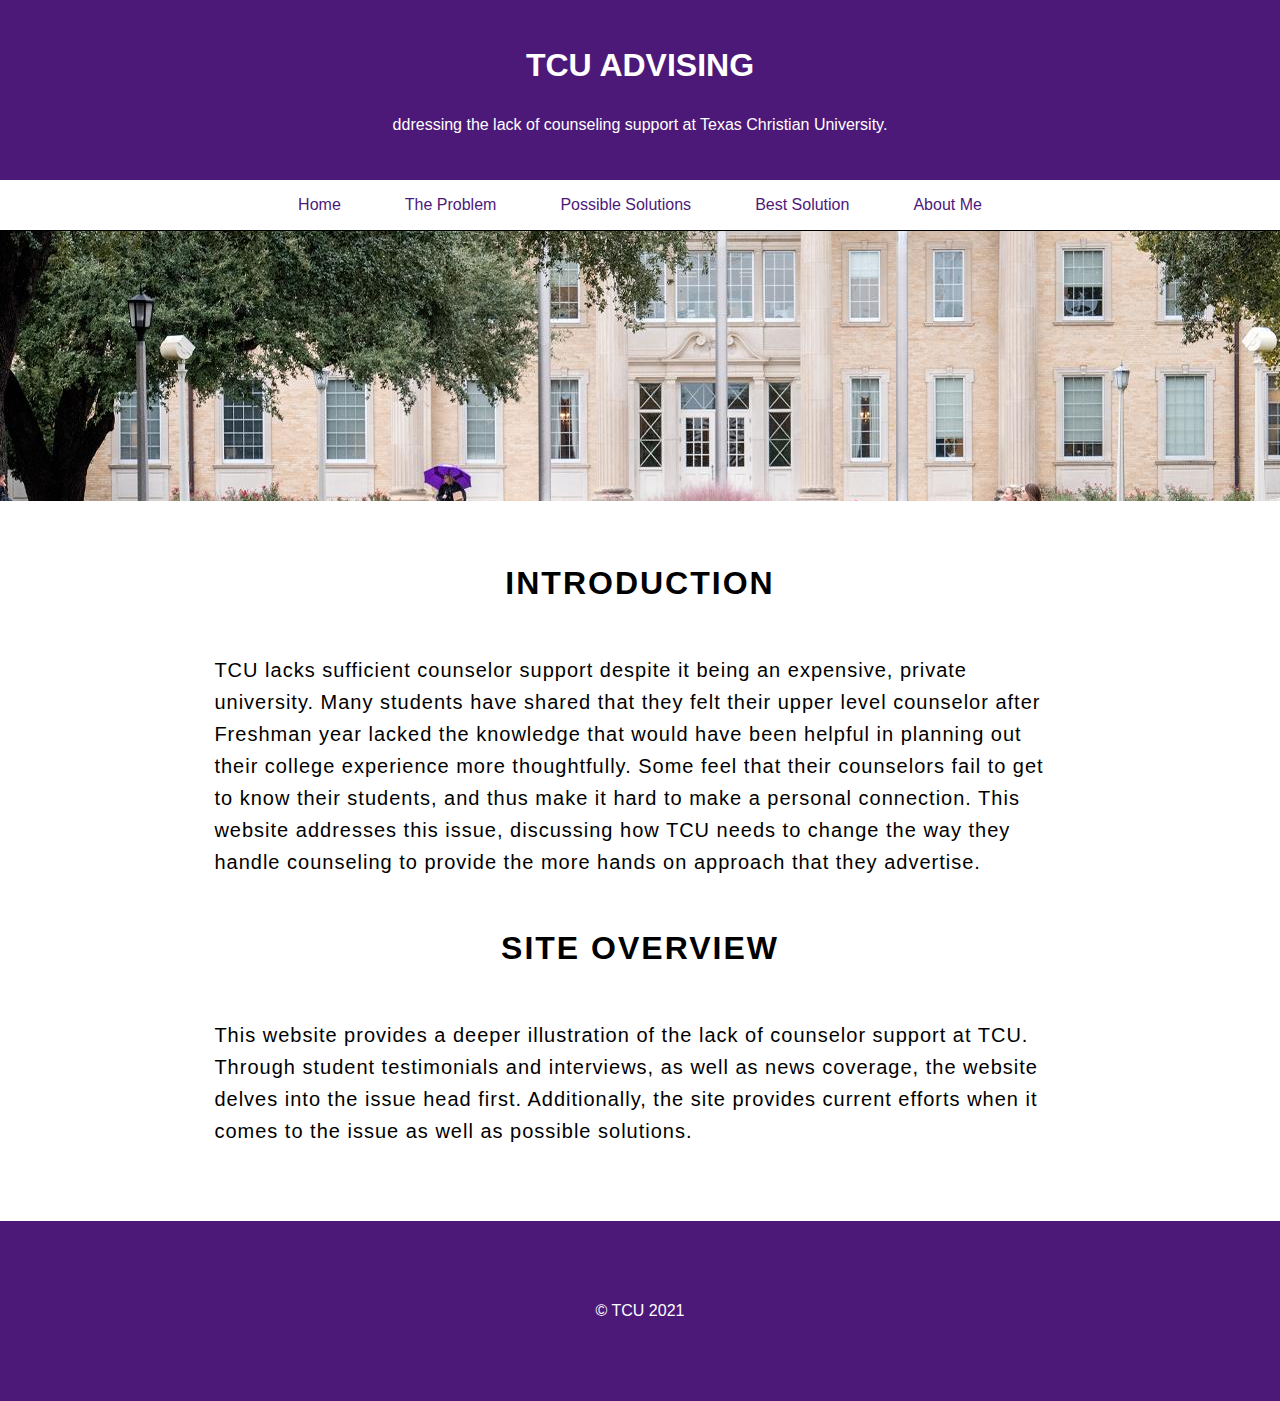
<file: index.html>
<!DOCTYPE html>
<html lang="en">

<head>
    <meta charset="UTF-8">
    <meta http-equiv="X-UA-Compatible" content="IE=edge">
    <meta name="viewport" content="width=device-width, initial-scale=1.0">
    <title>Home</title>
    <link rel="stylesheet" href="./css/style.css">
</head>

<body>
    <!-- Top header -->
    <header>
        <div>
            <h2>TCU Advising</h2>
            <p>ddressing the lack of counseling support at Texas Christian University.</p>
        </div>
    </header>
    <!-- navigation menu -->
    <nav>
        <a href="index.html">Home</a> <a href="problem.html"> The Problem </a> <a href="possible.html">Possible
            Solutions</a> <a href="best.html">Best Solution</a>  <a
            href="about.html">About Me</a> </div>
    </nav>
    <!-- banner -->
    <div class="banner home_banner">

    </div>

    <section id="intro">
        <div class="container">
            <!-- intro -->
            <div class="intro">
                <h2>Introduction</h2>
                <p>
                    TCU lacks sufficient counselor support despite it being an expensive,
                    private university. Many students have shared that they felt their upper
                    level counselor after Freshman year lacked the knowledge that would have
                    been helpful in planning out their college experience more thoughtfully.
                    Some feel that their counselors fail to get to know their students, and thus
                    make it hard to make a personal connection. This website addresses this
                    issue, discussing how TCU needs to change the way they handle
                    counseling to provide the more hands on approach that they advertise.
                </p>
            </div>

            <!-- overview -->
            <div class="overview">
                <h2>Site overview</h2>
                <p>
                    This website provides a deeper illustration of the lack of counselor support
                    at TCU. Through student testimonials and interviews, as well as news
                    coverage, the website delves into the issue head first. Additionally, the site
                    provides current efforts when it comes to the issue as well as possible
                    solutions.
                </p>
            </div>
        </div>
    </section>

    <footer>
        <p>&copy; <a href="#">TCU 2021</a></p>
    </footer>
</body>

</html>
</file>
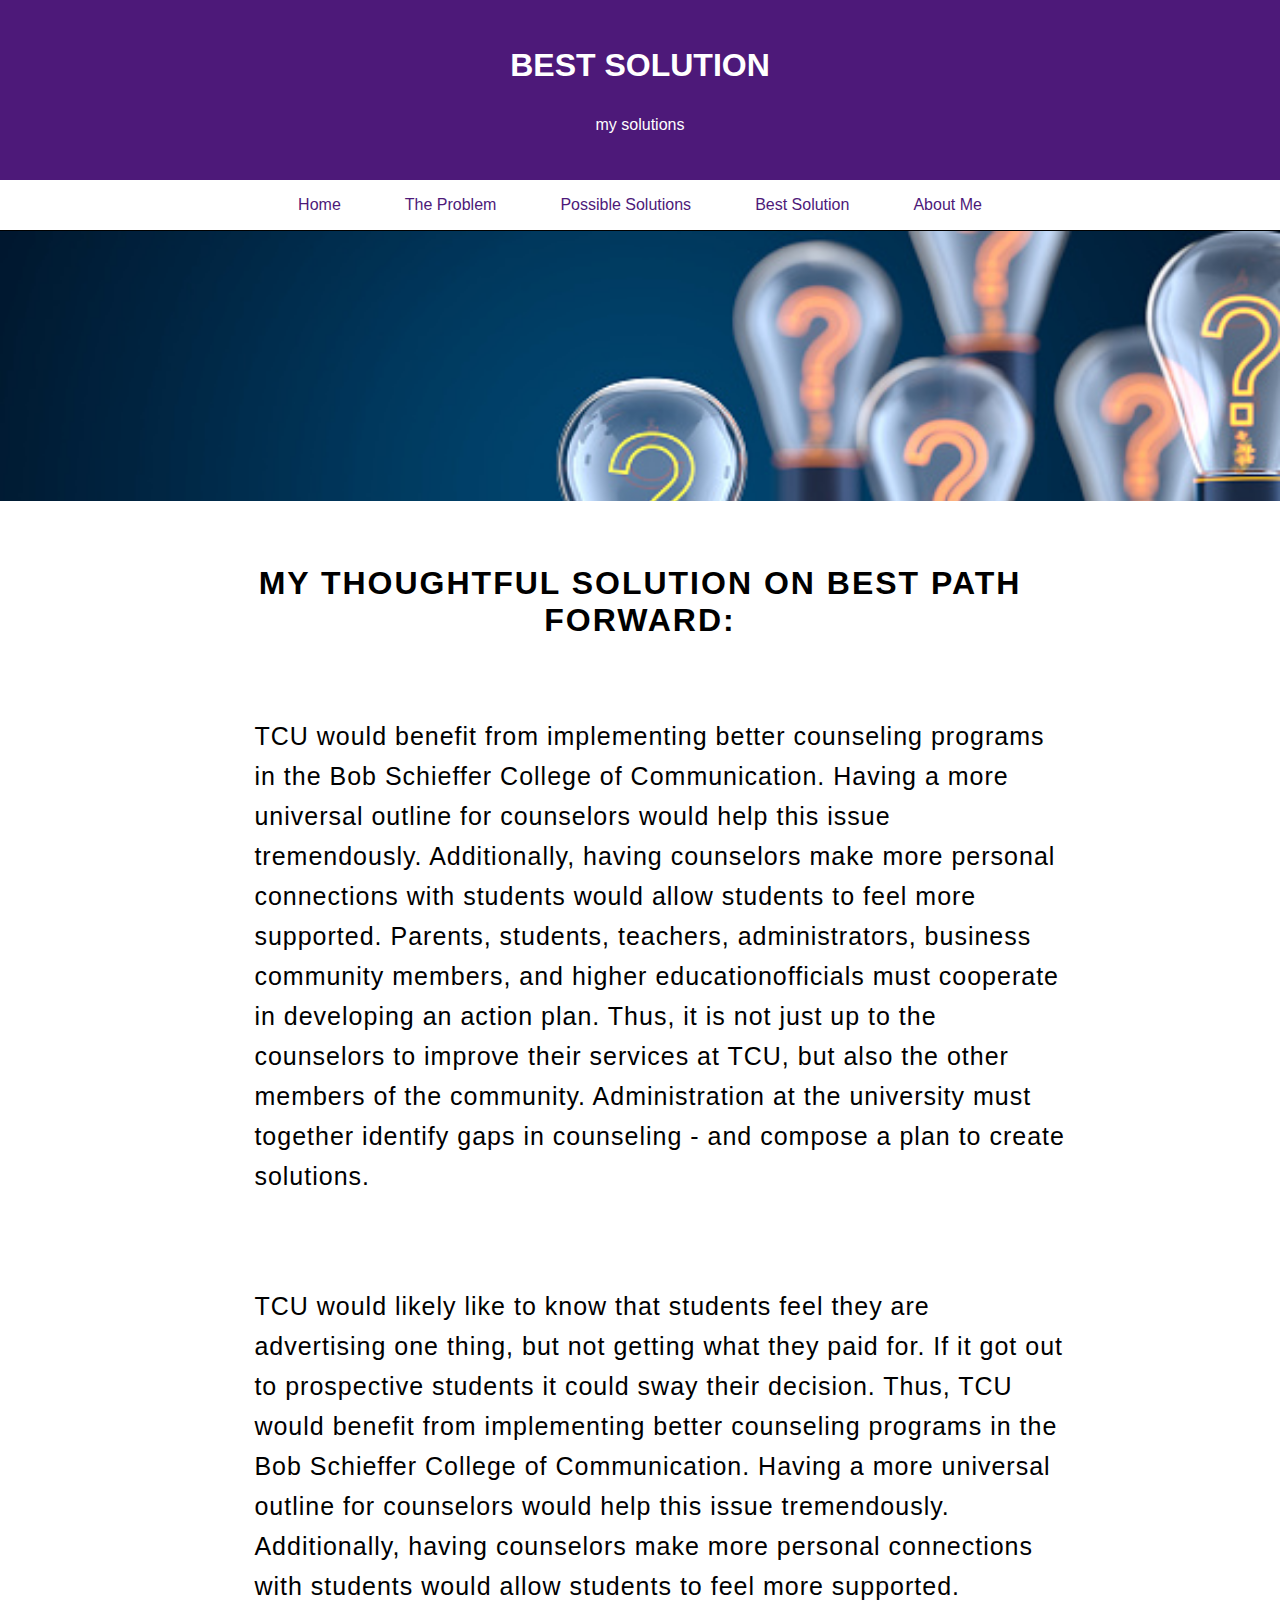
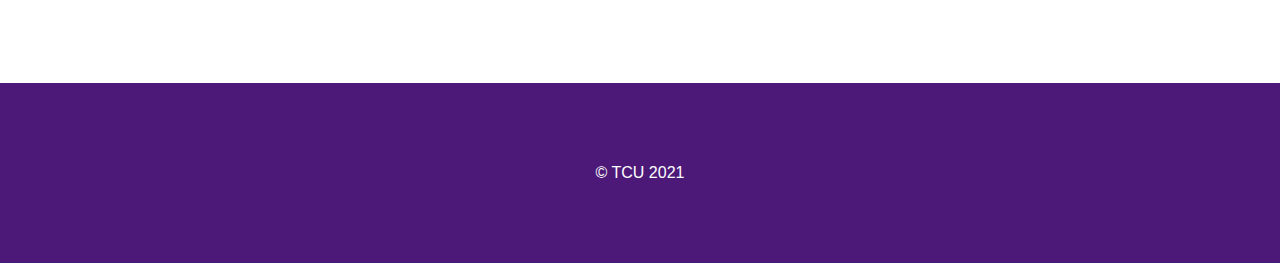
<file: best.html>
<!DOCTYPE html>
<html lang="en">
<head>
    <meta charset="UTF-8">
    <meta http-equiv="X-UA-Compatible" content="IE=edge">
    <meta name="viewport" content="width=device-width, initial-scale=1.0">
    <title>Best Solution</title>
    <link rel="stylesheet" href="./css/style.css">
</head>
<body>
    <!-- Top header -->
    <header>
        <div>
            <h2>Best solution</h2>
            <p>my solutions</p>
        </div>
    </header>
    <!-- navigation menu -->
    <nav>
        <a href="index.html">Home</a> <a href="problem.html"> The Problem </a> <a href="possible.html">Possible
            Solutions</a> <a href="best.html">Best Solution</a>  <a
            href="about.html">About Me</a> </div>
    </nav>


    <!-- banner -->
    <div class="banner best_banner">

    </div>

    <!-- solution -->
    <section id="solution">
        <div class="container">
            <div class="solution">
                <h2>My thoughtful solution on best path forward:</h2>
                <ol>
                    <li>
                        <p>TCU would benefit from implementing better counseling programs in the
                            Bob Schieffer College of Communication. Having a more universal
                            outline for counselors would help this issue tremendously. Additionally,
                            having counselors make more personal connections with students would
                            allow students to feel more supported. Parents, students, teachers,
                            administrators, business community members, and higher educationofficials must cooperate in developing an action plan. Thus, it is not just
                            up to the counselors to improve their services at TCU, but also the other
                            members of the community. Administration at the university must together
                            identify gaps in counseling - and compose a plan to create solutions.</p>
                    </li>
                    <li>
                        <p>TCU would likely like to know that students feel they are advertising one
                            thing, but not getting what they paid for. If it got out to prospective
                            students it could sway their decision. Thus, TCU would benefit from
                            implementing better counseling programs in the Bob Schieffer College of
                            Communication. Having a more universal outline for counselors would
                            help this issue tremendously. Additionally, having counselors make more
                            personal connections with students would allow students to feel more
                            supported.</p>
                    </li>
                </ol>
            </div>
        </div>
    </section>

    <!-- footer -->
    <footer>
        <p>&copy; <a href="#">TCU 2021</a></p>
    </footer>
</body>
</html>
</file>
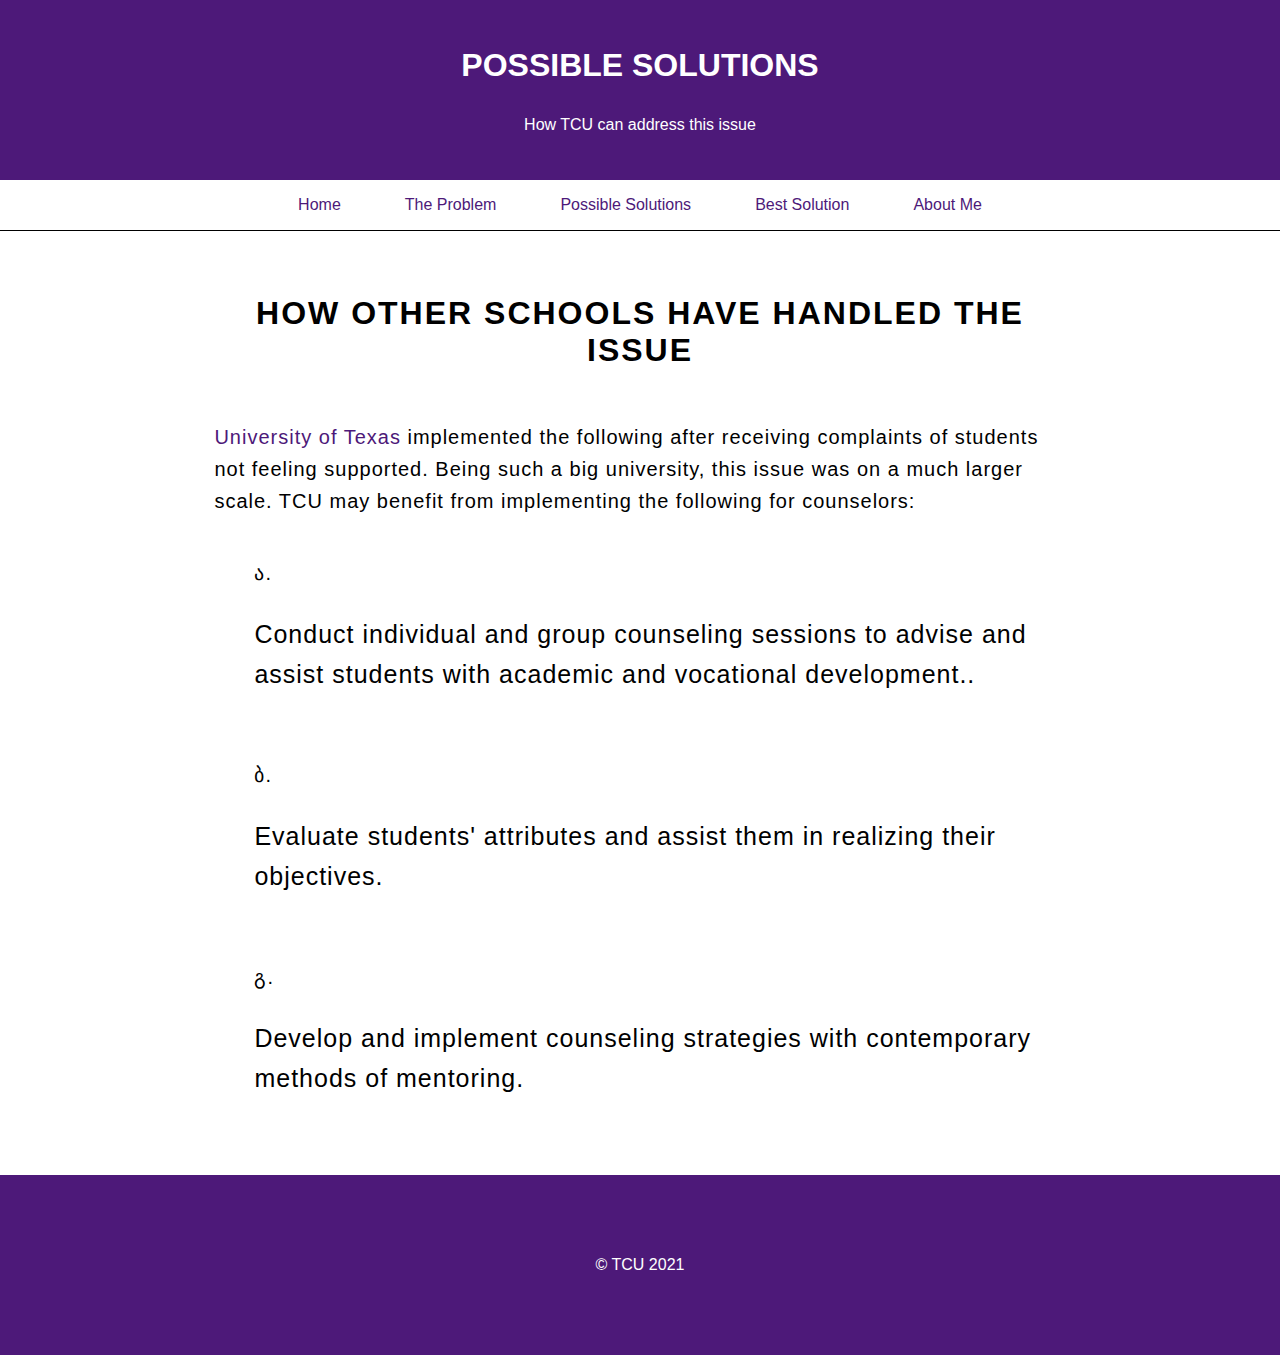
<file: possible.html>
<!DOCTYPE html>
<html lang="en">
<head>
    <meta charset="UTF-8">
    <meta http-equiv="X-UA-Compatible" content="IE=edge">
    <meta name="viewport" content="width=device-width, initial-scale=1.0">
    <title>Possible Solutions</title>
    <link rel="stylesheet" href="./css/style.css">
</head>
<body>
    <!-- Top header -->
    <header>
        <div>
            <h2>Possible solutions</h2>
            <p>How TCU can address this issue</p>
        </div>
    </header>
    <!-- navigation menu -->
    <nav>
        <a href="index.html">Home</a> <a href="problem.html"> The Problem </a> <a href="possible.html">Possible
            Solutions</a> <a href="best.html">Best Solution</a>  <a
            href="about.html">About Me</a> </div>
    </nav>

    <!-- possible -->
    <section id="possible">
        <div class="container">
            <div class="possible">
                <h2>How other schools have handled the issue</h2>
                <p><a href="https://ugs.utexas.edu/vick/academic"> University of Texas</a>  implemented the following after receiving complaints
                    of students not feeling supported. Being such a big university, this issue
                    was on a much larger scale. TCU may benefit from implementing the
                    following for counselors:</p>
                <ol>
                    <li>
                        <p>Conduct individual and group counseling sessions to advise and
                            assist students with academic and vocational development..</p>
                    </li>
                    <li>
                        <p>Evaluate students' attributes and assist them in realizing their
                            objectives.</p>
                    </li>
                    <li>
                        <p>Develop and implement counseling strategies with contemporary
                            methods of mentoring.</p>
                    </li>
                </ol>
            </div>
        </div>
    </section>

    <!-- footer -->
    <footer>
        <p>&copy; <a href="#">TCU 2021</a></p>
    </footer>
</body>
</html>
</file>
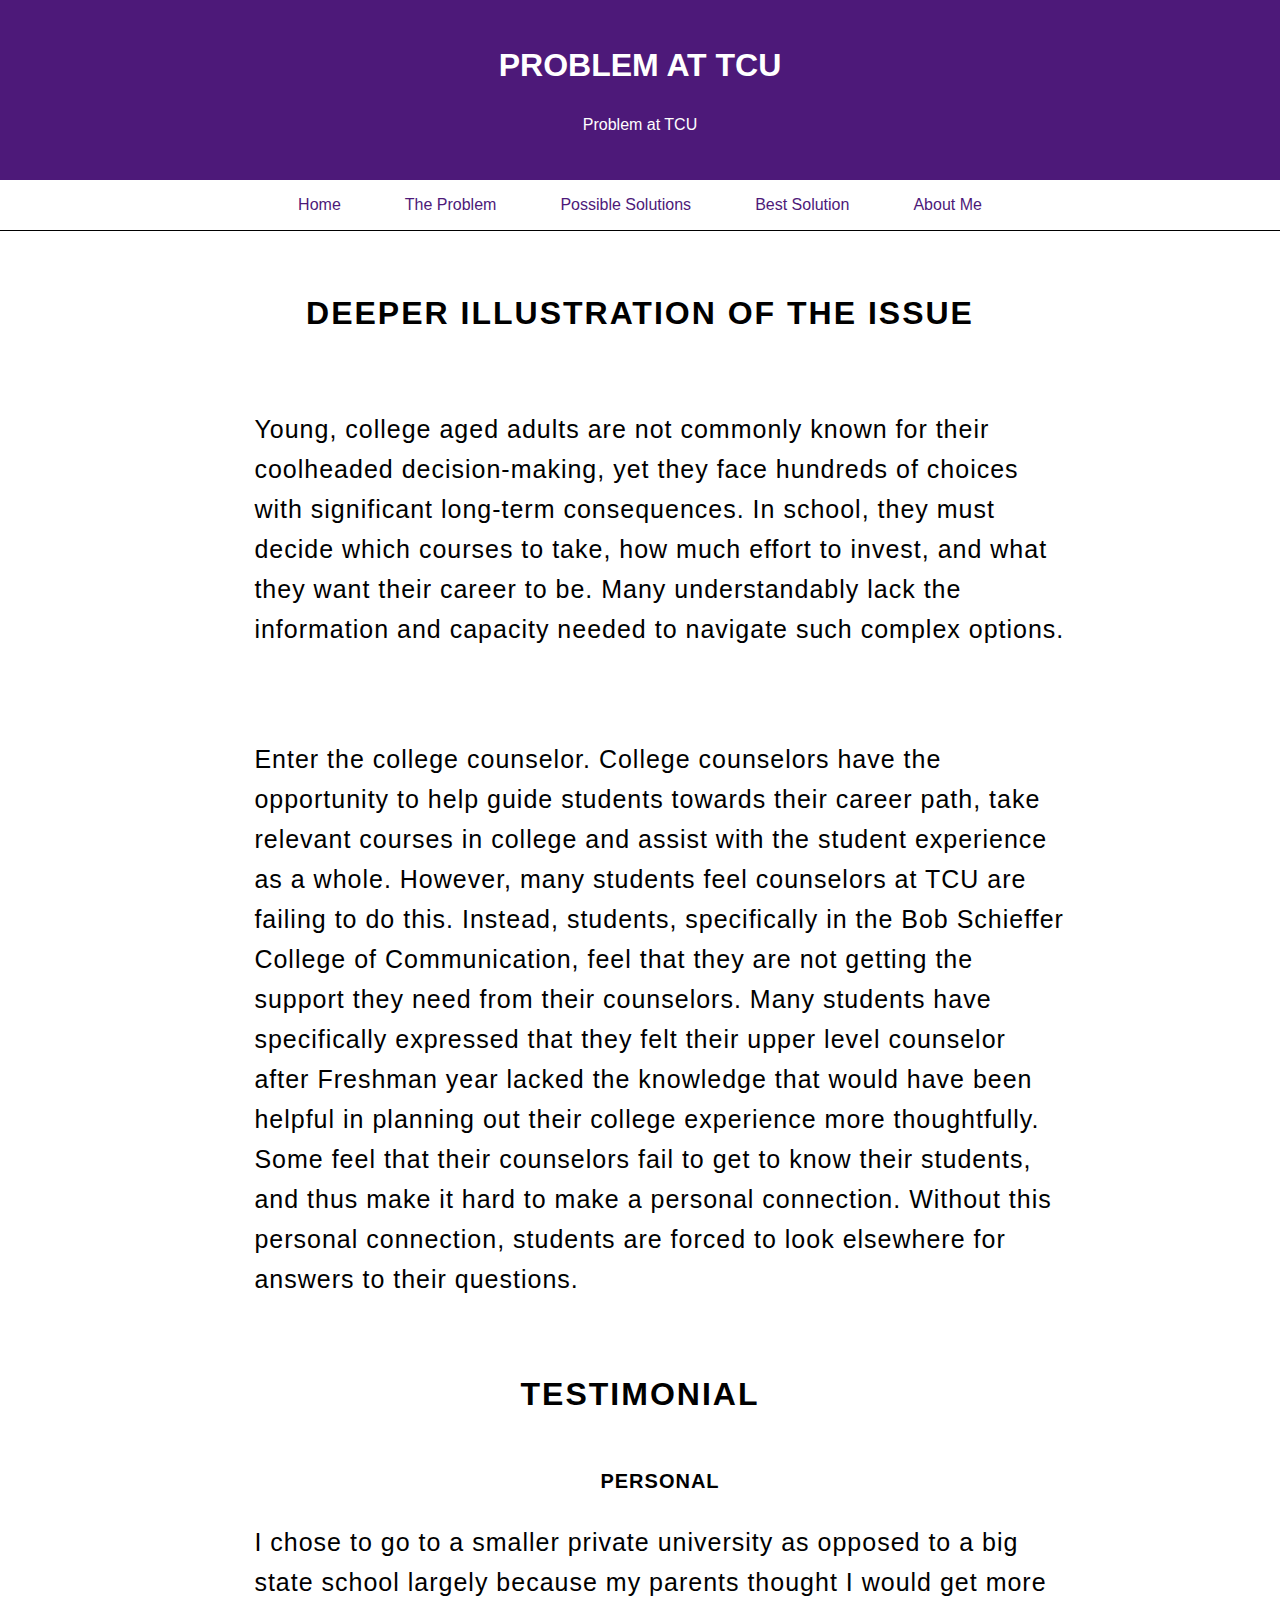
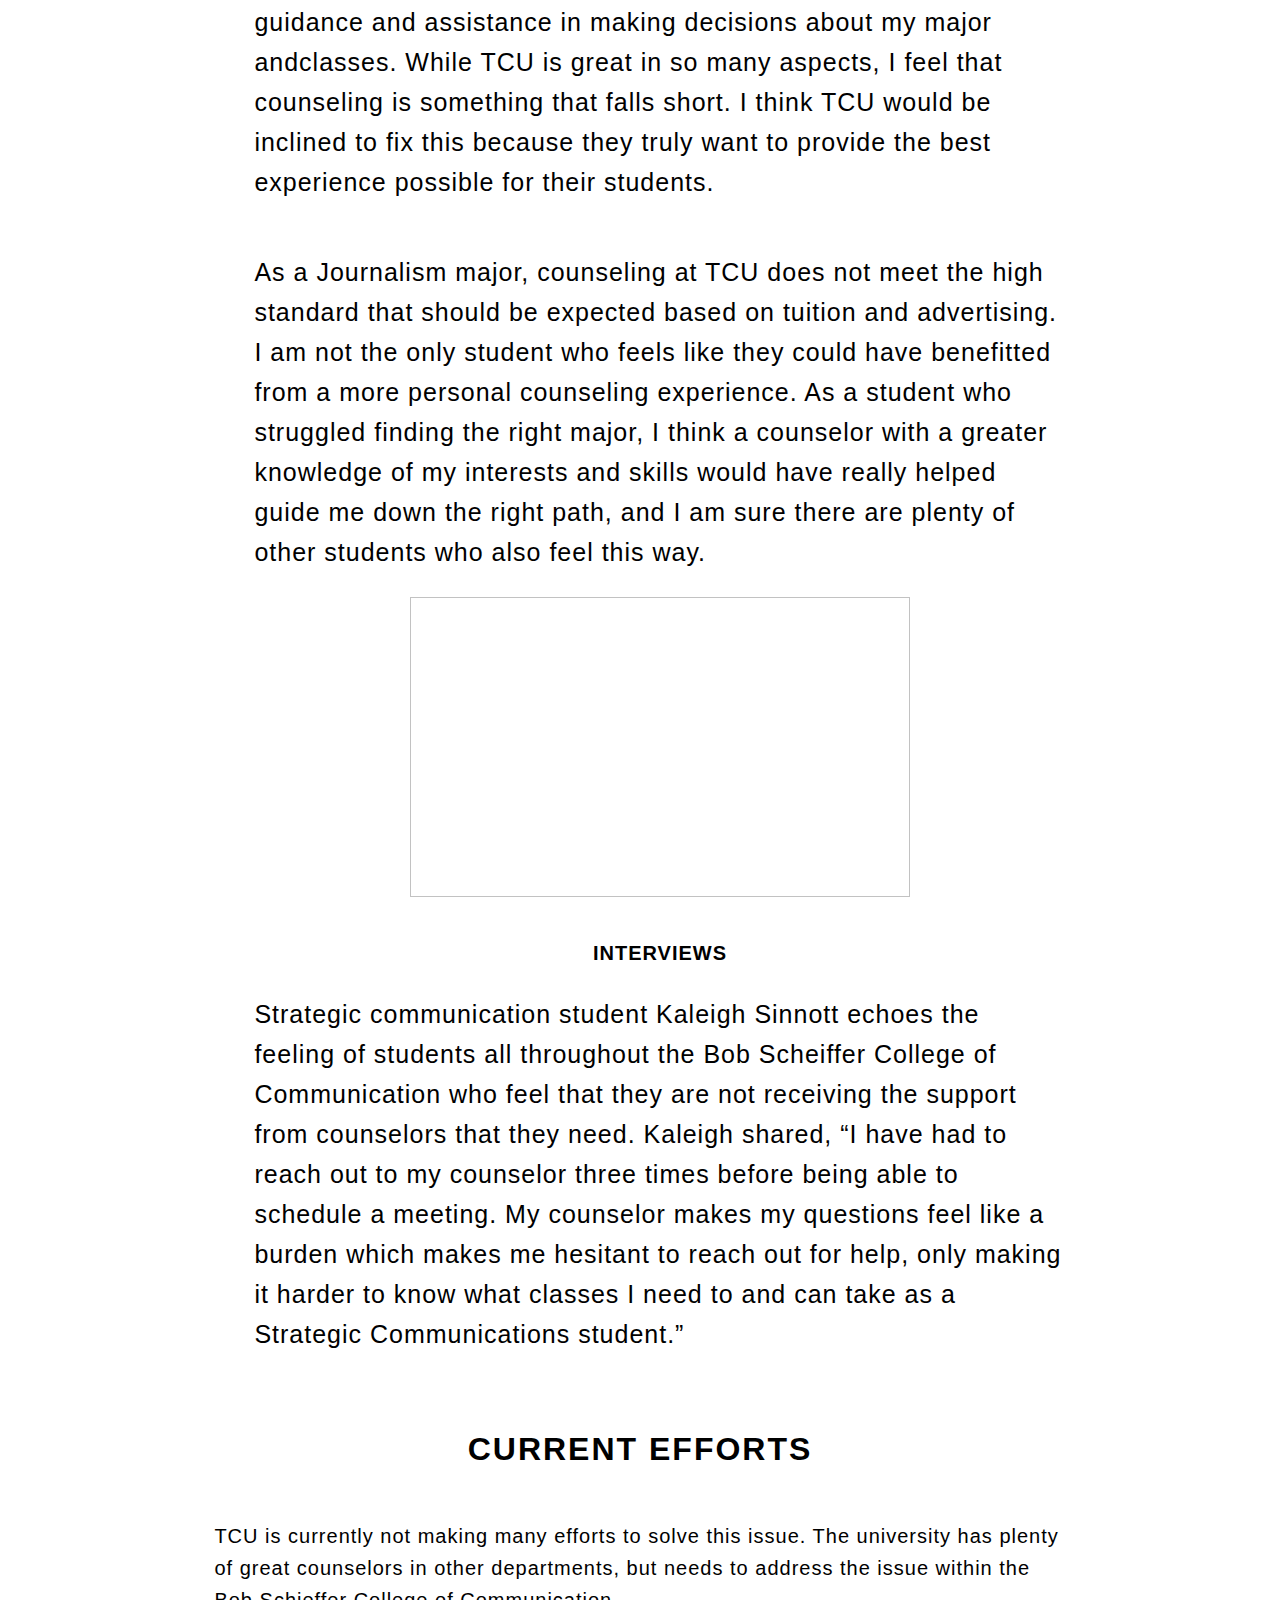
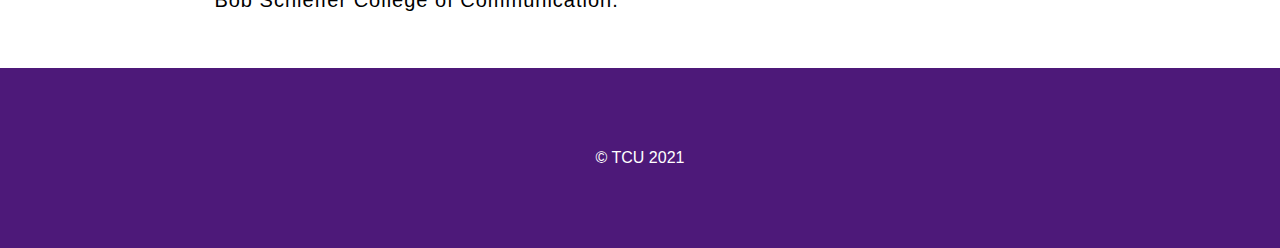
<file: problem.html>
<!DOCTYPE html>
<html lang="en">

<head>
    <meta charset="UTF-8">
    <meta http-equiv="X-UA-Compatible" content="IE=edge">
    <meta name="viewport" content="width=device-width, initial-scale=1.0">
    <title>Problem</title>
    <link rel="stylesheet" href="./css/style.css">
</head>

<body>
    <!-- Top header -->
    <header>
        <div>
            <h2>Problem at TCU</h2>
            <p>Problem at TCU</p>
        </div>
    </header>
    <!-- navigation menu -->
    <nav>
        <a href="index.html">Home</a> <a href="problem.html"> The Problem </a> <a href="possible.html">Possible
            Solutions</a> <a href="best.html">Best Solution</a> <a href="about.html">About Me</a> </div>
    </nav>

    <!-- illustration -->
    <section id="illustration">
        <div class="container">
            <!-- illustration -->
            <div class="illustration">
                <h2>Deeper illustration of the issue</h2>
                <ul>
                    <li>
                        <p>Young, college aged adults are not commonly known for their coolheaded
                            decision-making, yet they face hundreds of choices with significant
                            long-term consequences. In school, they must decide which courses to
                            take, how much effort to invest, and what they want their career to be.
                            Many understandably lack the information and capacity needed to
                            navigate such complex options.</p>
                    </li>
                    <li>
                        <p>Enter the college counselor. College counselors have the opportunity to
                            help guide students towards their career path, take relevant courses in
                            college and assist with the student experience as a whole. However, many
                            students feel counselors at TCU are failing to do this. Instead, students,
                            specifically in the Bob Schieffer College of Communication, feel that they
                            are not getting the support they need from their counselors. Many students
                            have specifically expressed that they felt their upper level counselor after
                            Freshman year lacked the knowledge that would have been helpful in
                            planning out their college experience more thoughtfully. Some feel that
                            their counselors fail to get to know their students, and thus make it hard to
                            make a personal connection. Without this personal connection, students
                            are forced to look elsewhere for answers to their questions.</p>
                    </li>
                </ul>
            </div>

            <!-- Testimonial -->
            <div class="testimonial">
                <h2>Testimonial</h2>
                <ul>
                    <li>
                        <h4>Personal</h4>
                        <p>I chose to go to a smaller private university as opposed to a big
                            state school largely because my parents thought I would get more
                            guidance and assistance in making decisions about my major andclasses. While TCU is great in
                            so many aspects, I feel that
                            counseling is something that falls short. I think TCU would be
                            inclined to fix this because they truly want to provide the best
                            experience possible for their students.</p>
                        <p>
                            As a Journalism major, counseling at TCU does not meet the high
                            standard that should be expected based on tuition and advertising. I
                            am not the only student who feels like they could have benefitted
                            from a more personal counseling experience. As a student who
                            struggled finding the right major, I think a counselor with a greater
                            knowledge of my interests and skills would have really helped
                            guide me down the right path, and I am sure there are plenty of
                            other students who also feel this way.
                        </p>
                        <div class="iframe">
                            <iframe src="https://www.youtube.com/embed/Q_pvyiS6XHE" frameborder="0" allow="accelerometer; autoplay; encrypted-media; gyroscope; picture-in-picture" allowfullscreen></iframe>
                        </div>
                    </li>
                    <li>
                        <h4>Interviews</h4>
                        <p>Strategic communication student Kaleigh Sinnott echoes the
                            feeling of students all throughout the Bob Scheiffer College of
                            Communication who feel that they are not receiving the support
                            from counselors that they need. Kaleigh shared, “I have had to
                            reach out to my counselor three times before being able to
                            schedule a meeting. My counselor makes my questions feel like a
                            burden which makes me hesitant to reach out for help, only making
                            it harder to know what classes I need to and can take as a Strategic
                            Communications student.”</p>
                    </li>
                </ul>

            </div>

            <!-- Current efforts -->
            <div class="efforts">
                <h2>Current efforts</h2>
                <p>
                    TCU is currently not making many efforts to solve this issue. The
                    university has plenty of great counselors in other departments, but needs to
                    address the issue within the Bob Schieffer College of Communication.
                </p>

            </div>

        </div>
    </section>

    <footer>
        <p>&copy; <a href="#">TCU 2021</a></p>
    </footer>
</body>

</html>
</file>
<file: css/style.css>
/* Global styles */
:root{
    --primary:#4d1979;
    --light:#ffffff;
}
*{
    margin: 0;
    padding: 0;
    box-sizing: border-box;
    font-family:-apple-system, BlinkMacSystemFont, 'Segoe UI', Roboto, Oxygen, Ubuntu, Cantarell, 'Open Sans', 'Helvetica Neue', sans-serif;
}
/* the styling that makes consistent the text of anchor tags/links */
a{
    text-decoration: none;
    color: var(--primary);
}
a:visited {
    color: rgb(128, 128, 128);
}

a:hover {
    color: grey;
}
h2,h4,h6{
    text-transform: uppercase;
    text-align: center;
}
.container{
    width: 70%;
    margin: auto;
}
/* Standard primary section elements styling */
section{
    min-height:80vh ;
    display: block;
    padding: 2em;
}
section h2{
    font-size: 2em;
    padding: 1em 0em;
    letter-spacing: 2px;
}
section p,li{
    padding: 1em 0em;
    letter-spacing: 1px;
    line-height: 1.6;
    font-size: 1.25em;
    font-family: 'Lucida Sans', 'Lucida Sans Regular', 'Lucida Grande', 'Lucida Sans Unicode', Geneva, Verdana, sans-serif;
}
ul,ol{
    list-style: none;
}
li{
    margin-left: 2em;
}

img{
    width: 100%;
    height: auto;
}

/* header */
header{
    height: 20vh;
    background: var(--primary);
    color: var(--light);
    display: flex;
    align-items: center;
    justify-content: center;
    text-align: center;
}
header h2{
    font-size: 2em;
    margin-bottom: 1em;
}

/* nav */
nav{
    display: flex;
    align-items: center;
    justify-content: center;
    padding: 1em;
    border-bottom: 1px solid black;
    position: sticky;
    top: 0;
    background: var(--light);
}
nav a{
    padding: 0em 2em;
}

/* banner */
.banner{
    height: 30vh;
}
.home_banner{
    background-image: url('../imgs/Home\ Banner.jpg');
}

/* problems */
.problem_banner{
    background-image: url('../imgs/The\ Problem\ Banner.jpg');
    background-position: center;
}
.iframe{
    display: flex;
    align-content: center;
    justify-content: center;
}
iframe{
    border: 1px solid rgb(194, 194, 194);
    align-self: center;
    height: 300px;
    width: 500px;
}

/* Possible solutions */
#possible ol li{
    list-style: georgian inside;
}

/* best */
.best_banner{
    background-image: url('../imgs/Best\ Solution.jpg');
    background-repeat: no-repeat;
    background-size: cover;
    /* background-position:right; */
}
#best ol li{
    list-style: georgian inside;
}

/* about */
#about{
    text-align: center;
}
#about .card {
    box-shadow: 0 4px 8px 0 rgba(0,0,0,0.2);
    transition: 0.3s;
    /* display: grid;
    grid-template-columns: repeat(2,1fr); */
    display: flex;
    align-items: center;
    justify-content: space-evenly;
  }
  #about .card .img{
      width: 300px;
      height: 300px;
      /* border-radius: 50%; */
      padding: 2em;
  }
  #about .card img{
    border-radius: 50%;
    padding: 2em;
}
  #about .card:hover {
    box-shadow: 5px rgba(0,0,0,0.2);
  }
  
  #about .card .body {
    padding: 2px 16px;
  }
  #about .card .body p{
      color: var(--primary);
  }

/* footer */
footer{
    height: 20vh;
    display: flex;
    align-items: center;
    justify-content: center;
    background: var(--primary);
    color: var(--light);
}
footer a{
    color: var(--light);
}
</file>
